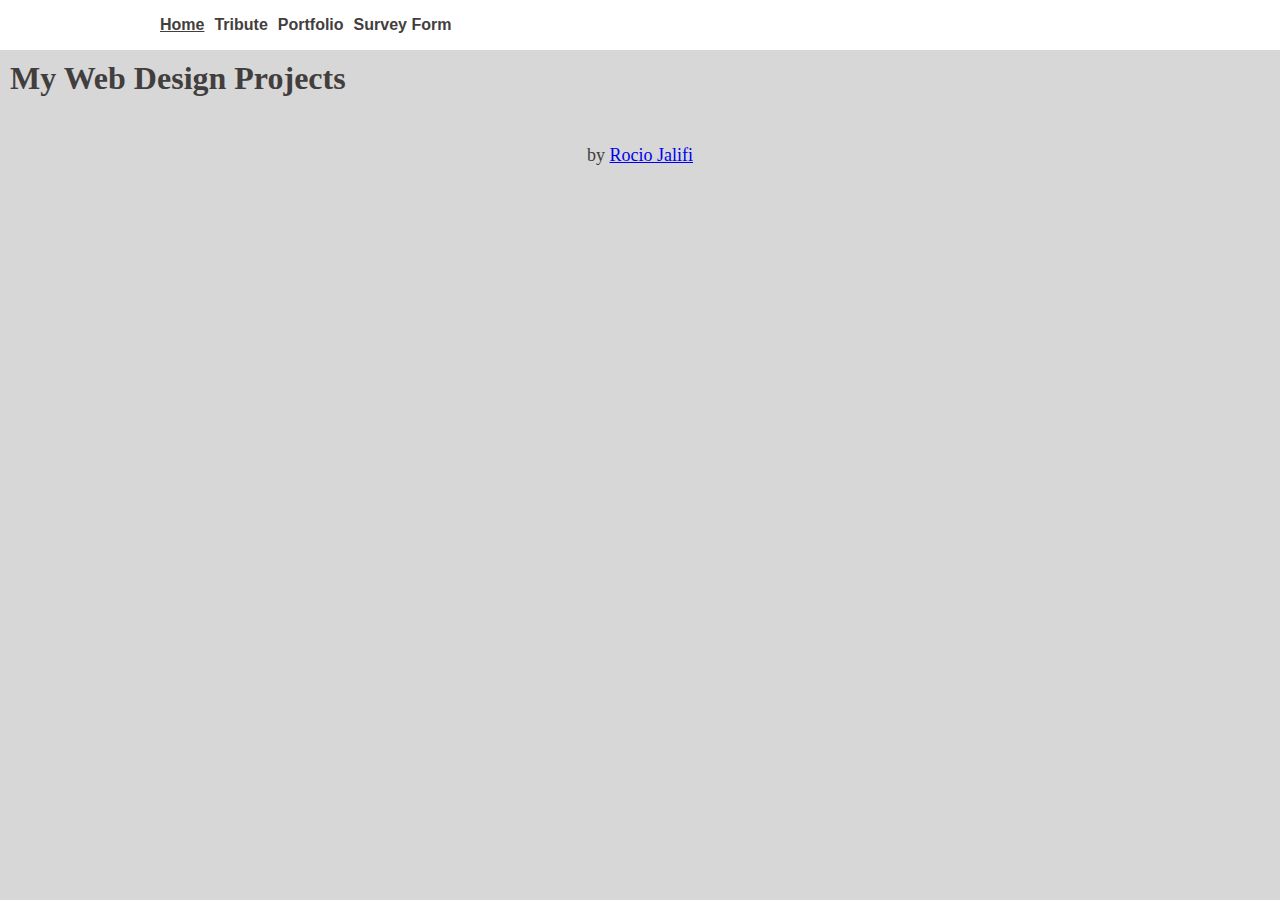
<file: index.html>
<!DOCTYPE html>
<html>
  <head>
    <script src="https://cdn.freecodecamp.org/testable-projects-fcc/v1/bundle.js"></script>
    <title>My Projects</title>
    <meta name="viewport" content="width=device-width, initial-scale=1" />
    <link href="/styles.css" rel="stylesheet" />
  </head>

  <body>
    <nav class="nav">
      <div class="nav-content">
        <div class="nav-item active">Home</div>
        <a href="/tribute.html" class="nav-item">Tribute</a>
        <a href="/portfolio.html" class="nav-item">Portfolio</a>
        <a href="/survey-form.html" class="nav-item">Survey Form</a>
      </div>
    </nav>

    <main id="main" class="fix-nav-space">
      <h1>My Web Design Projects</h1>
    </main>

    <footer class="footer fs-md">
      <p>
        by
        <a href="https://github.com/rociojalifi" target="_blank"
          >Rocio Jalifi</a
        >
      </p>
    </footer>
  </body>
</html>
</file>
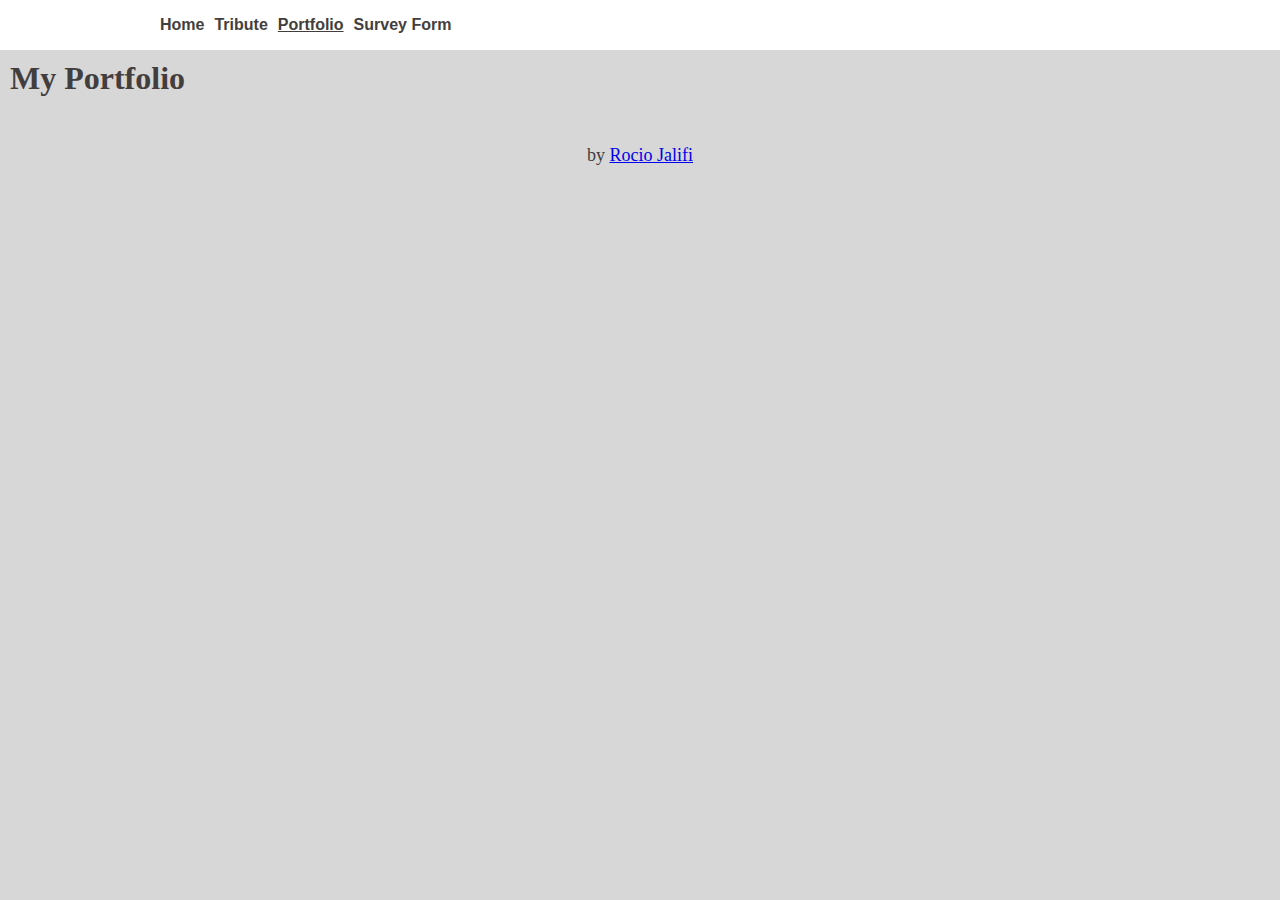
<file: portfolio.html>
<!DOCTYPE html>
<html>
  <head>
    <script src="https://cdn.freecodecamp.org/testable-projects-fcc/v1/bundle.js"></script>
    <title>My Projects</title>
    <meta name="viewport" content="width=device-width, initial-scale=1" />
    <link href="/styles.css" rel="stylesheet" />
  </head>

  <body>
    <nav class="nav">
      <div class="nav-content">
        <a href="/" class="nav-item">Home</a>
        <a href="/tribute.html" class="nav-item">Tribute</a>
        <div class="nav-item active">Portfolio</div>
        <a href="/survey-form.html" class="nav-item">Survey Form</a>
      </div>
    </nav>

    <main id="main" class="fix-nav-space">
      <h1>My Portfolio</h1>
    </main>

    <footer class="footer fs-md">
      <p>
        by
        <a href="https://github.com/rociojalifi" target="_blank"
          >Rocio Jalifi</a
        >
      </p>
    </footer>
  </body>
</html>
</file>
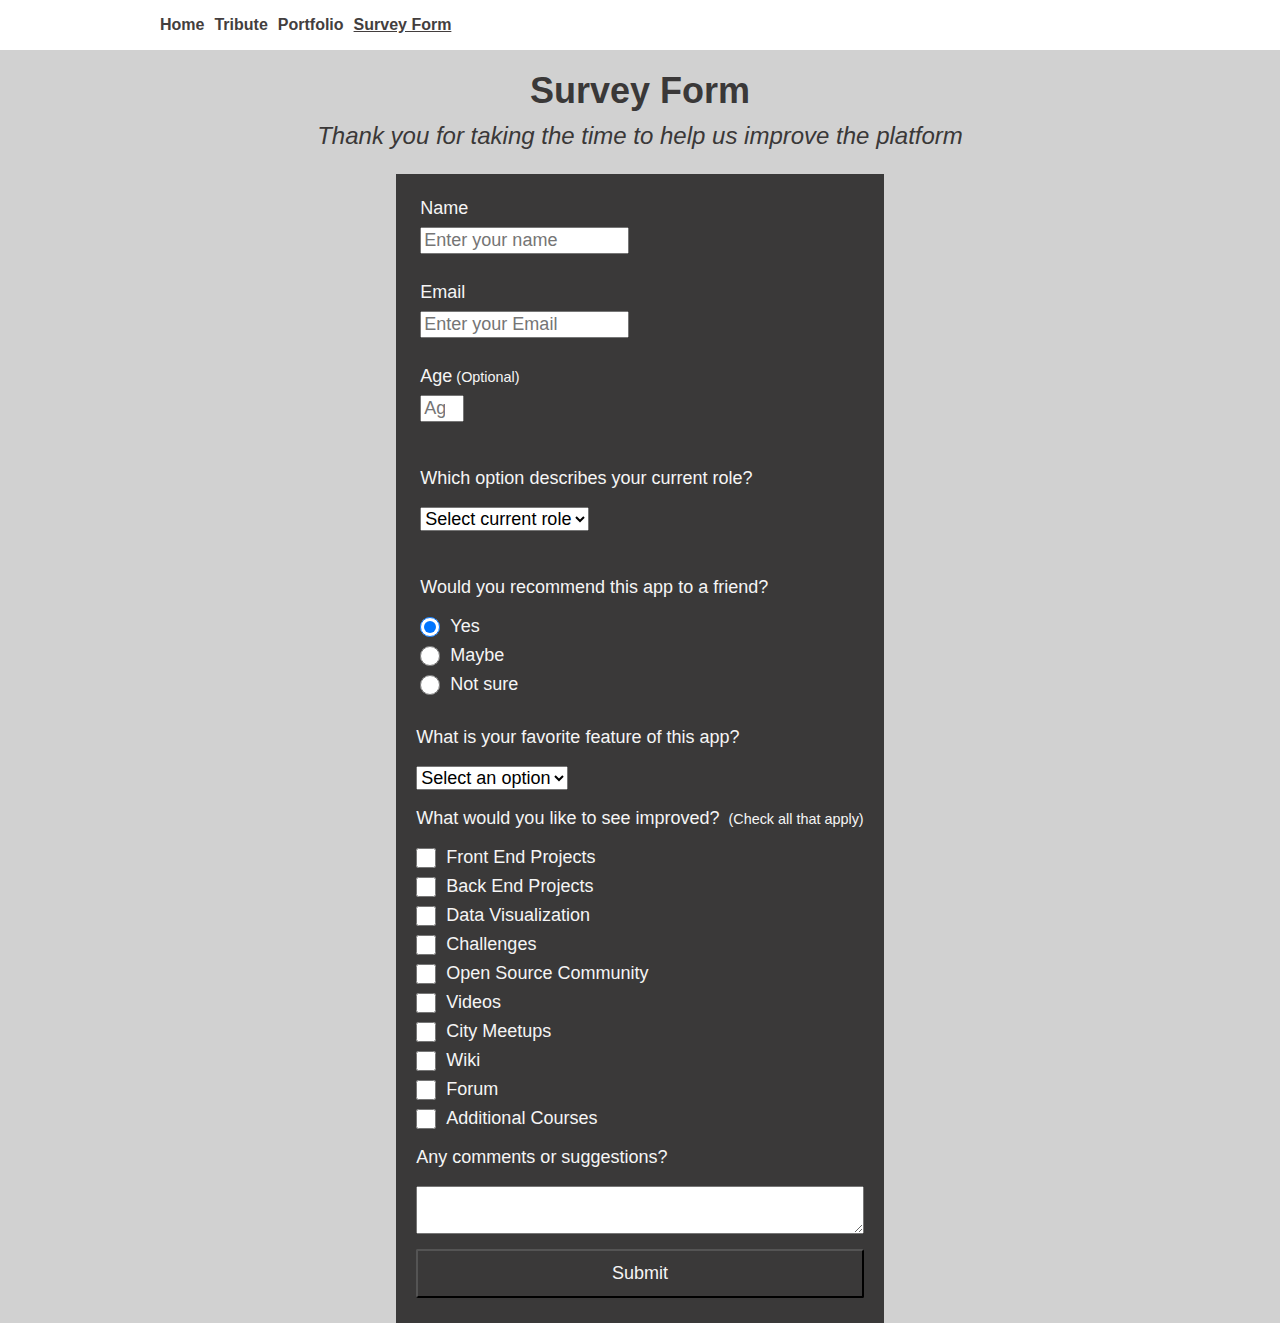
<file: survey-form.html>
<!DOCTYPE html>
<html>
  <head>
    <script src="https://cdn.freecodecamp.org/testable-projects-fcc/v1/bundle.js"></script>
    <title>FreeCodeCamp survey form</title>
    <meta name="viewport" content="width=device-width, initial-scale=1" />
    <meta charset="UTF-8" />
    <link href="/styles-form.css" rel="stylesheet" />
  </head>

  <body>
    <nav class="nav">
      <div class="nav-content">
        <a href="/" class="nav-item">Home</a>
        <a href="/tribute.html" class="nav-item">Tribute</a>
        <a href="/portfolio.html" class="nav-item">Portfolio</a>
        <div class="nav-item active">Survey Form</div>
      </div>
    </nav>

    <header class="fix-nav-space">
      <div>
        <h1 id="title">Survey Form</h1>
        <p id="description" class="thanks-font">
          Thank you for taking the time to help us improve the platform
        </p>
      </div>
    </header>

    <div class="form-position font-form">
      <form id="survey-form">
        <div class="form-group">
          <label id="name-label" for="name">Name </label>
          <input
            type="text"
            name="name"
            id="name"
            class="form-control"
            placeholder="Enter your name"
            required
          />
        </div>
        <div class="form-group">
          <label id="email-label" for="email">Email</label>
          <input
            type="email"
            name="email"
            id="email"
            class="form-control"
            placeholder="Enter your Email"
            required
          />
        </div>
        <div class="form-group">
          <label id="number-label" for="number"
            >Age <span>(Optional)</span>
          </label>
          <input
            type="number"
            name="age"
            id="number"
            class="form-control"
            min="1"
            max="99"
            placeholder="Age"
          />
        </div>
        <div class="form-group">
          <p>Which option describes your current role?</p>
          <select id="dropdown" name="role" required>
            <option disabled selected value>
              Select current role
            </option>
            <option value="student">
              Student
            </option>
            <option value="Job">
              Full time Job
            </option>
            <option value="part-time">
              Part Time Job
            </option>
            <option value="preferNot">
              Prefer Not To Say
            </option>
            <option value="other">
              Other
            </option>
          </select>
        </div>
        <div class="form-group">
          <p>
            Would you recommend this app to a friend?
          </p>
          <label>
            <input
              name="user-recommend"
              value="yes"
              type="radio"
              class="input-radio"
              checked
            />
            Yes
          </label>
          <label>
            <input
              name="user-recommend"
              value="maybe"
              type="radio"
              class="input-radio"
            />
            Maybe</label
          >

          <label>
            <input
              name="user-recommend"
              value="not-sure"
              type="radio"
              class="input-radio"
            />
            Not sure
          </label>
        </div>
        <div>
          <p>
            What is your favorite feature of this app?
          </p>
          <select id="most-like" name="mostlike" required>
            <option disabled selected value>
              Select an option
            </option>
            <option value="challenges">
              Challenges
            </option>
            <option value="projects">
              Projects
            </option>
            <option value="Community">
              Community
            </option>
            <option value="open-source">
              Open Source
            </option>
          </select>
        </div>
        <div>
          <p>
            What would you like to see improved?
            <span>(Check all that apply)</span>
          </p>
          <label>
            <input
              name="prefer"
              value="front-end-projects"
              type="checkbox"
              class="input-checkbox"
            />
            Front End Projects</label
          >
          <label>
            <input
              name="prefer"
              value="back-end-projects"
              type="checkbox"
              class="input-checkbox"
            />
            Back End Projects
          </label>
          <label>
            <input
              name="prefer"
              value="data-visualization"
              type="checkbox"
              class="input-checkbox"
            />Data Visualization</label
          >

          <label>
            <input
              name="prefer"
              value="chanllenges"
              type="checkbox"
              class="input-checkbox"
            />
            Challenges</label
          >
          <label>
            <input
              name="prefer"
              value="open-source-community"
              type="checkbox"
              class="input-checkbox"
            />
            Open Source Community
          </label>

          <label>
            <input
              name="prefer"
              value="videos"
              type="checkbox"
              class="input-checkbox"
            />
            Videos
          </label>
          <label>
            <input
              name="prefer"
              value="sity-meetups"
              type="checkbox"
              class="input-checkbox"
            />
            City Meetups
          </label>
          <label
            ><input
              name="prefer"
              value="wiki"
              type="checkbox"
              class="input-checkbox"
            />
            Wiki
          </label>

          <label>
            <input
              name="prefer"
              value="forum"
              type="checkbox"
              class="input-checkbox"
            />Forum
          </label>

          <label
            ><input
              name="prefer"
              value="additional-courses"
              type="checkbox"
              class="input-checkbox"
            />
            Additional Courses
          </label>
        </div>
        <div>
          <p>
            Any comments or suggestions?
          </p>
          <textarea
            id="comments"
            class="text-area"
            name="comments"
            placeholder="Enter you comment here..."
          >
          </textarea>
        </div>
        <div>
          <button type="submit" id="submit" class="submit-button">
            Submit
          </button>
        </div>
      </form>
    </div>
  </body>
</html>
</file>
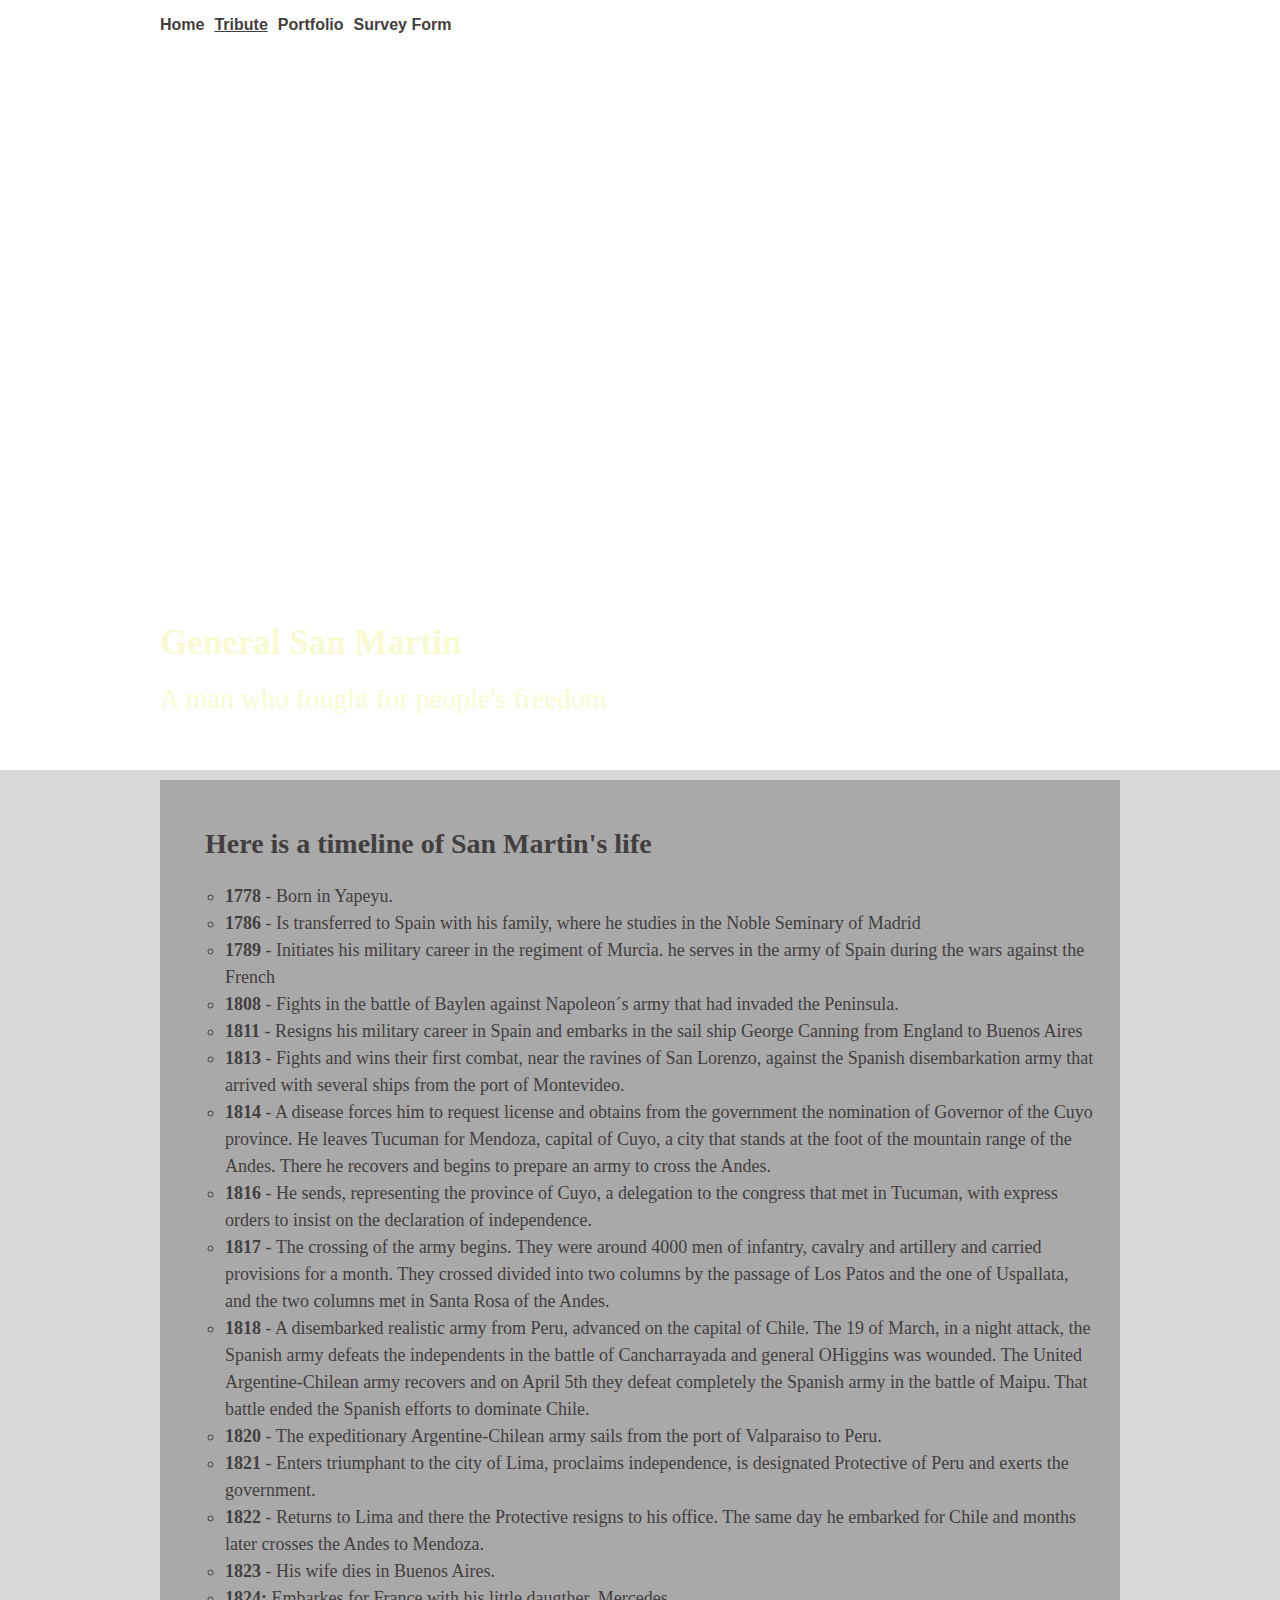
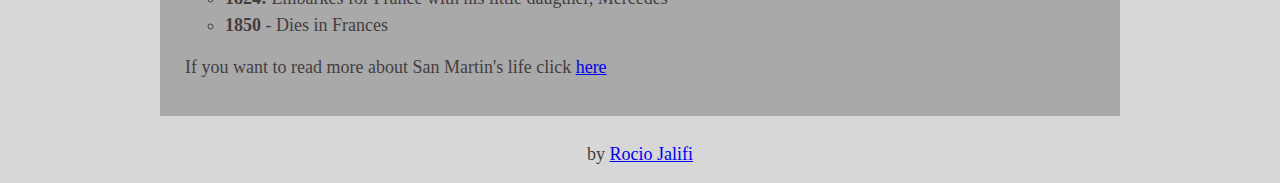
<file: tribute.html>
<!DOCTYPE html>
<html>
  <head>
    <script src="https://cdn.freecodecamp.org/testable-projects-fcc/v1/bundle.js"></script>
    <title>General San Martin</title>
    <meta name="viewport" content="width=device-width, initial-scale=1" />
    <link href="/styles.css" rel="stylesheet" />
  </head>

  <body>
    <nav class="nav">
      <div class="nav-content">
        <a href="/" class="nav-item">Home</a>
        <div class="nav-item active">Tribute</div>
        <a href="/portfolio.html" class="nav-item">Portfolio</a>
        <a href="/survey-form.html" class="nav-item">Survey Form</a>
      </div>
    </nav>
    <header class="header fix-nav-space">
      <div class="header-content">
        <div class="header-text lightgoldenrodyellow">
          <h1 id="title" class="fs-xl">General San Martin</h1>
          <div class="who-is fs-lg">A man who fought for people's freedom</div>
        </div>
      </div>
    </header>

    <main id="main">
      <div class="text-content">
        <div>
          <h2 class="fs-lg">Here is a timeline of San Martin's life</h2>
        </div>
        <div id="tribute-info" class="biography">
          <ul class="biography-list fs-md">
            <li><strong>1778</strong> - Born in Yapeyu.</li>

            <li>
              <strong> 1786</strong> - Is transferred to Spain with his family,
              where he studies in the Noble Seminary of Madrid
            </li>
            <li>
              <strong>1789</strong> - Initiates his military career in the
              regiment of Murcia. he serves in the army of Spain during the wars
              against the French
            </li>
            <li>
              <strong>1808</strong> - Fights in the battle of Baylen against
              Napoleon´s army that had invaded the Peninsula.
            </li>
            <li>
              <strong>1811</strong> - Resigns his military career in Spain and
              embarks in the sail ship George Canning from England to Buenos
              Aires
            </li>
            <li>
              <strong>1813</strong> - Fights and wins their first combat, near
              the ravines of San Lorenzo, against the Spanish disembarkation
              army that arrived with several ships from the port of Montevideo.
            </li>
            <li>
              <strong>1814</strong> - A disease forces him to request license
              and obtains from the government the nomination of Governor of the
              Cuyo province. He leaves Tucuman for Mendoza, capital of Cuyo, a
              city that stands at the foot of the mountain range of the Andes.
              There he recovers and begins to prepare an army to cross the
              Andes.
            </li>
            <li>
              <strong>1816</strong> - He sends, representing the province of
              Cuyo, a delegation to the congress that met in Tucuman, with
              express orders to insist on the declaration of independence.
            </li>
            <li>
              <strong>1817</strong> - The crossing of the army begins. They were
              around 4000 men of infantry, cavalry and artillery and carried
              provisions for a month. They crossed divided into two columns by
              the passage of Los Patos and the one of Uspallata, and the two
              columns met in Santa Rosa of the Andes.
            </li>
            <li>
              <strong>1818</strong> - A disembarked realistic army from Peru,
              advanced on the capital of Chile. The 19 of March, in a night
              attack, the Spanish army defeats the independents in the battle of
              Cancharrayada and general OHiggins was wounded. The United
              Argentine-Chilean army recovers and on April 5th they defeat
              completely the Spanish army in the battle of Maipu. That battle
              ended the Spanish efforts to dominate Chile.
            </li>
            <li>
              <strong>1820</strong> - The expeditionary Argentine-Chilean army
              sails from the port of Valparaiso to Peru.
            </li>
            <li>
              <strong>1821</strong> - Enters triumphant to the city of Lima,
              proclaims independence, is designated Protective of Peru and
              exerts the government.
            </li>
            <li>
              <strong>1822</strong> - Returns to Lima and there the Protective
              resigns to his office. The same day he embarked for Chile and
              months later crosses the Andes to Mendoza.
            </li>
            <li><strong>1823</strong> - His wife dies in Buenos Aires.</li>
            <li>
              <strong>1824:</strong> Embarkes for France with his little
              daugther, Mercedes
            </li>
            <li><strong>1850</strong> - Dies in Frances</li>
          </ul>
        </div>
        <div>
          <p class="fs-md">
            If you want to read more about San Martin's life click
            <a
              href="https://en.wikipedia.org/wiki/Jos%C3%A9_de_San_Mart%C3%ADn"
              target="_blank"
            >
              here</a
            >
          </p>
        </div>
      </div>
    </main>

    <footer class="footer fs-md">
      <p>
        by
        <a href="https://github.com/rociojalifi" target="_blank"
          >Rocio Jalifi</a
        >
      </p>
    </footer>
  </body>
</html>

<!-- <div id="img-div">
    <figure>
      <a
        id="tribute-link"
        href="http://www.pachami.com/English/ressanmE.htm"
        target="_blank"
        ><img
          id="image"
          class="center"
          src="https://www.paxala.com/media/biografias/jose-de-san-martin-biografia.jpg"
          alt="San Martin fighting for Argentina Indepence"
        />
      </a>
      <figcaption id="img-caption">
        San Martin holding Argentinian flag.
      </figcaption>
    </figure>
  </div> -->
</file>
<file: styles.css>
* {
  box-sizing: border-box;
}
body {
  background-color: rgb(215, 215, 215);
  background-size: cover;
  background-repeat: no-repeat;
  background-position: center;
  margin: 0;
  color: rgb(67, 62, 62);
}
main {
  padding: 10px;
}

h1 {
  font-family: "Roboto slab", serif;
  font-weight: bolder;
  margin: 0;
  margin-bottom: 20px;
}
h2 {
  font-family: "Roboto slab", serif;
  padding-left: 20px;
  font-weight: bolder;
}

.lightgoldenrodyellow {
  color: lightgoldenrodyellow;
}
.fs-xl {
  font-size: 35px;
}
.fs-lg {
  font-size: 28px;
}
.fs-md {
  font-size: 18px;
}

.footer {
  display: flex;
  justify-content: center;
}

.nav {
  top: 0;
  position: fixed;
  height: 50px;
  background-color: white;
  width: 100%;
}
.nav-content {
  margin: 0 auto;
  max-width: 960px;
  height: 50px;
  display: flex;
  align-items: center; /* aligns on the secondary axis */
}
.nav-item {
  margin-right: 10px;
  font-family: Helvetica, sans-serif;
  font-weight: bold;
  text-decoration: none;
  color: rgb(67, 62, 62);
}
.nav-item.active {
  text-decoration: underline;
  cursor: default;
}
a.nav-item:link,
a.nav-item:active,
a.nav-item:visited {
  text-decoration: none;
  color: rgb(67, 62, 62);
}
a.nav-item:hover {
  text-decoration: underline;
  color: darkgrey;
}

.fix-nav-space {
  margin-top: 50px;
}

/* Tribute */

img {
  max-width: 100%;
  display: block;
  height: auto;
  margin: 0 auto;
}

figcaption {
  text-align: center;
  padding-top: 10px;
}

.header {
  width: 100%;
  height: 80vh;
  background-color: white;
  background-image: url("https://www.paxala.com/media/biografias/jose-de-san-martin-biografia.jpg");
  background-repeat: no-repeat;
  background-position: center;
  background-size: cover;
  background-position: fixed;
  background-attachment: fixed;
}
.header-content {
  height: 100%;
  margin: 0 auto;
  max-width: 960px;

  display: flex;
  flex-direction: column; /* makes flex axis to be the verticla one (ie. y axis) */
  justify-content: flex-end; /* aligns the flex items in main axis */
}
.header-text {
  padding-bottom: 50px;
}
.who-is {
  padding-top: 0px;
  padding-bottom: 5px;
  font-family: "Roboto slab", serif;
}

.biography {
  padding-left: 20px;
  font-family: "Roboto slab", serif;
}
.biography-list {
  list-style-type: circle;
  padding-left: 20px;
}
.biography-list li {
  line-height: 1.5;
}

.center {
  display: block;
  margin-left: auto;
  margin-right: auto;
  width: 50%;
}

.text-content {
  margin: 0 auto;
  max-width: 960px;
  width: 100%;
  background-color: darkgrey;
  padding: 25px 25px 20px; /* top x bottom */
}
</file>
<file: styles-form.css>
* {
  box-sizing: border-box;
}
body {
  background-color: rgb(209, 209, 209);
  background-size: cover;
  background-repeat: no-repeat;
  background-position: center;
  margin: 0;
  color: rgb(58, 56, 56);
}
h1 {
  font-family: helvetica, sans-serif;
  font-weight: bolder;
  font-size: 36px;
  margin: 0;
  padding-top: 20px;
  text-align: center;
}
label {
  display: flex;
  align-items: center;
  font-size: 1.125rem;
  margin-bottom: 0.5rem;
  cursor: default;
}

input,
button,
select,
textarea {
  margin: 0;
  font-family: Helvetica, sans-serif;
  /* inherit hereda lo ultimo que le dije que haga */
  font-size: inherit;
  line-height: inherit;
}

.thanks-font {
  font-family: helvetica, sans-serif;
  font-style: italic;
  font-size: 24px;
  padding-top: 10px;
  margin-top: 0;
  text-align: center;
}

.form-position {
  align-items: center;
  background-color: rgb(58, 57, 57);
  margin: auto;
  max-width: 960px;
  padding-left: 20px;
  padding-right: 20px;
  padding-top: 20px;
  padding-bottom: 25px;

  justify-self: start;
}
.font-form {
  font-family: Helvetica, sans-serif;
  font-size: 1.125rem;

  color: whitesmoke;
}
.form-group {
  margin: 0 auto 1.25rem auto;
  padding: 0.25rem;
}
.form-control:focus {
  border-color: #80bdff;
  outline: 0;
}

.nav {
  top: 0;
  position: fixed;
  height: 50px;
  background-color: white;
  width: 100%;
  flex: content;
}
.nav-content {
  margin: 0 auto;
  max-width: 960px;
  height: 50px;
  display: flex;
  align-items: center; /* aligns on the secondary axis */
}
.nav-item {
  margin-right: 10px;
  font-family: Helvetica, sans-serif;
  font-weight: bold;
  text-decoration: none;
  color: rgb(67, 62, 62);
}
.nav-item.active {
  text-decoration: underline;
  cursor: default;
}
a.nav-item:link,
a.nav-item:active,
a.nav-item:visited {
  text-decoration: none;
  color: rgb(67, 62, 62);
}
a.nav-item:hover {
  text-decoration: underline;
  color: darkgrey;
}

.fix-nav-space {
  margin-top: 50px;
}
.button {
  border: none;
  padding-top: 10px;
}
.submit-button {
  display: block;
  width: 100%;
  padding: 0.75rem;
  background: var(--color-green);
  color: inherit;
  border-radius: 2px;
  cursor: pointer;
}
.input-radio,
.input-checkbox {
  display: inline-block;
  margin-right: 0.625rem;
  min-height: 1.25rem;
  min-width: 1.25rem;
}
.text-area {
  width: 100%;
  max-height: 150px;
  resize: vertical;
  margin-bottom: 10px;
}
span {
  margin-left: 0.25rem;
  font-size: 0.9rem;
}
</file>
